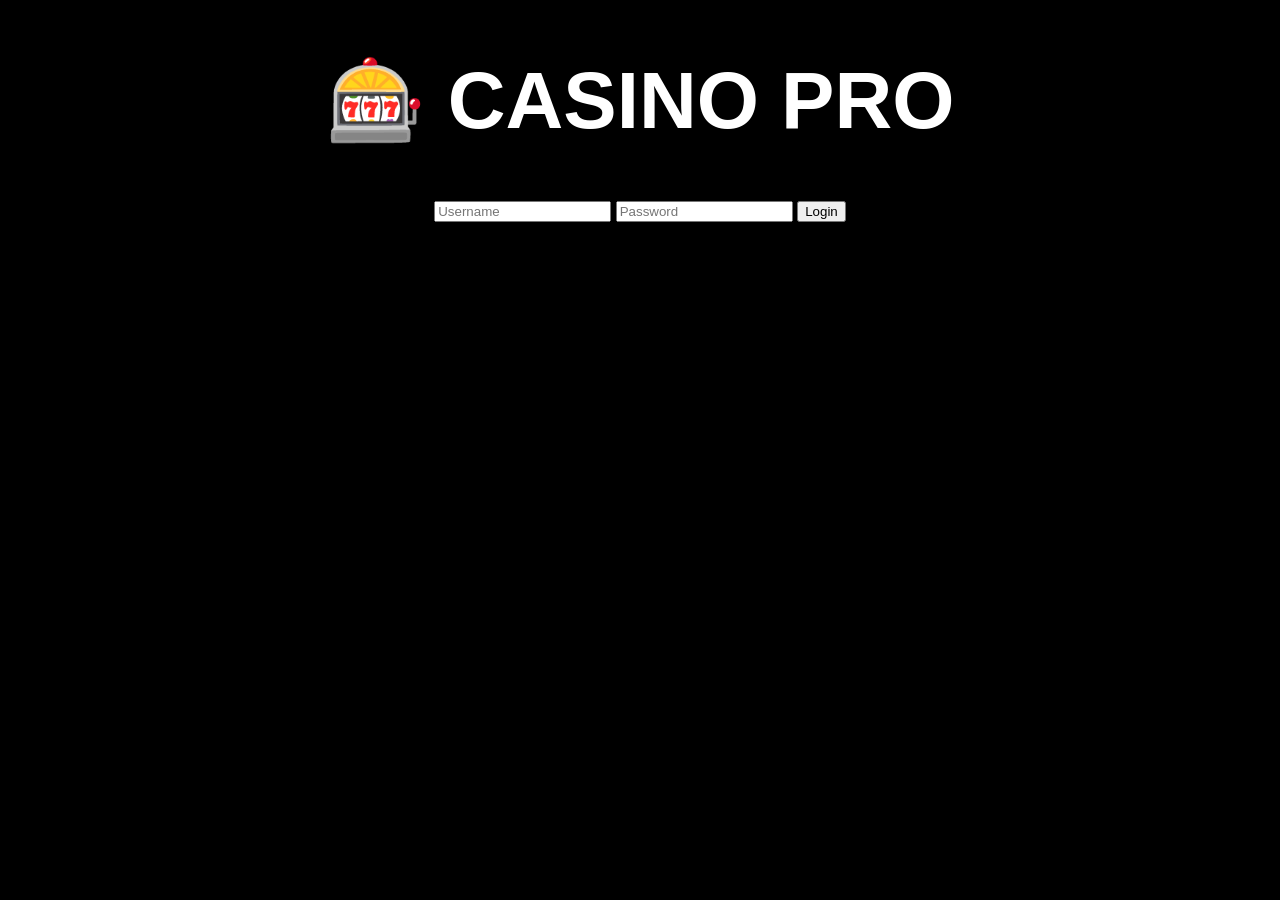
<file: public/index.html>
<!DOCTYPE html>
<html>
<head>
<title>Casino Pro</title>
<link rel="stylesheet" href="style.css">
</head>
<body>

<div class="splash">
    <h1>🎰 CASINO PRO</h1>
</div>

<div class="login-box">
    <input id="u" placeholder="Username">
    <input id="p" placeholder="Password" type="password">
    <button onclick="login()">Login</button>
</div>

<script>
function login(){
    fetch("/api/auth/login", {
        method:"POST",
        headers:{'Content-Type':'application/json'},
        body: JSON.stringify({
            username: u.value,
            password: p.value
        })
    }).then(r=>r.json()).then(data=>{
        if(data._id){
            localStorage.setItem("user", JSON.stringify(data));
            window.location = "game.html";
        }
    });
}
</script>

</body>
</html>
</file>
<file: public/style.css>
body {
    background: black;
    color: white;
    text-align: center;
    font-family: Arial;
}

.splash {
    font-size: 40px;
    margin-top: 50px;
    animation: fade 2s;
}

@keyframes fade {
    from {opacity:0;}
    to {opacity:1;}
}
</file>
